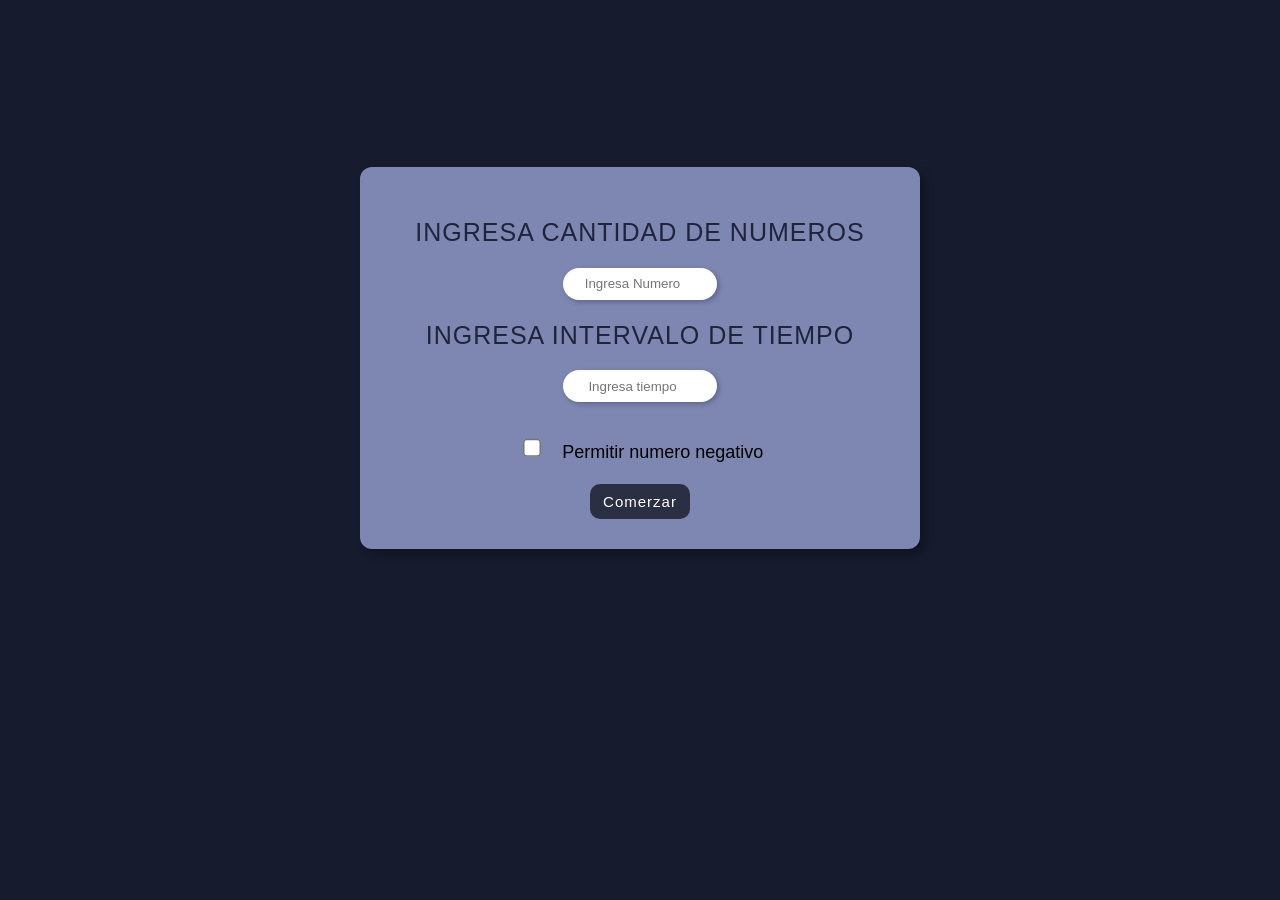
<file: index.html>
<!DOCTYPE html>
<html lang="en">
<head>
    <meta charset="UTF-8">
    <meta name="viewport" content="width=device-width, initial-scale=1.0">
    <link href="css/style.css" rel="stylesheet">
    <title>Juego de Memoria</title>
</head>
<body>
    <form id="formularioInicial">
        <div class="containerCantidad">
            <h2 class="titulo">Ingresa cantidad de numeros</h2>
            <input type="number" id="cantidad" placeholder="Ingresa Numero" required>
        </div>

        <div class="containerIntervalo">
            <h2 class="titulo">Ingresa intervalo de tiempo</h2>
            <input type="number" id="intervalo" placeholder="Ingresa tiempo" required>
        </div><br>

        <input type="checkbox" id="permitirNegativo"> Permitir numero negativo
        <h2 id="error"></h2>
        
        <button type="button" class="botonConfirmar" onclick="comienzoJuego()">Comerzar</button>
    </form>

    <div id="containerNumeros" style="display: none;">
        <h1 id="muestraPantalla"></h1>
        <input type="number" id="resultado" placeholder="ingresa respuesta">
        <button type="button" class="botonEnvio" onclick="validarResultado()">verificar</button>    
    
        <h2 id="textoMensaje"></h2>
        <button type="button" id="botonVolver" onclick="volver()" style="display: none;">volver a intentar</button>
    </div><br>

    <h1 id="puntaje"></h1>


</body>
    <script src="js/script.js"></script>
</html>
</file>
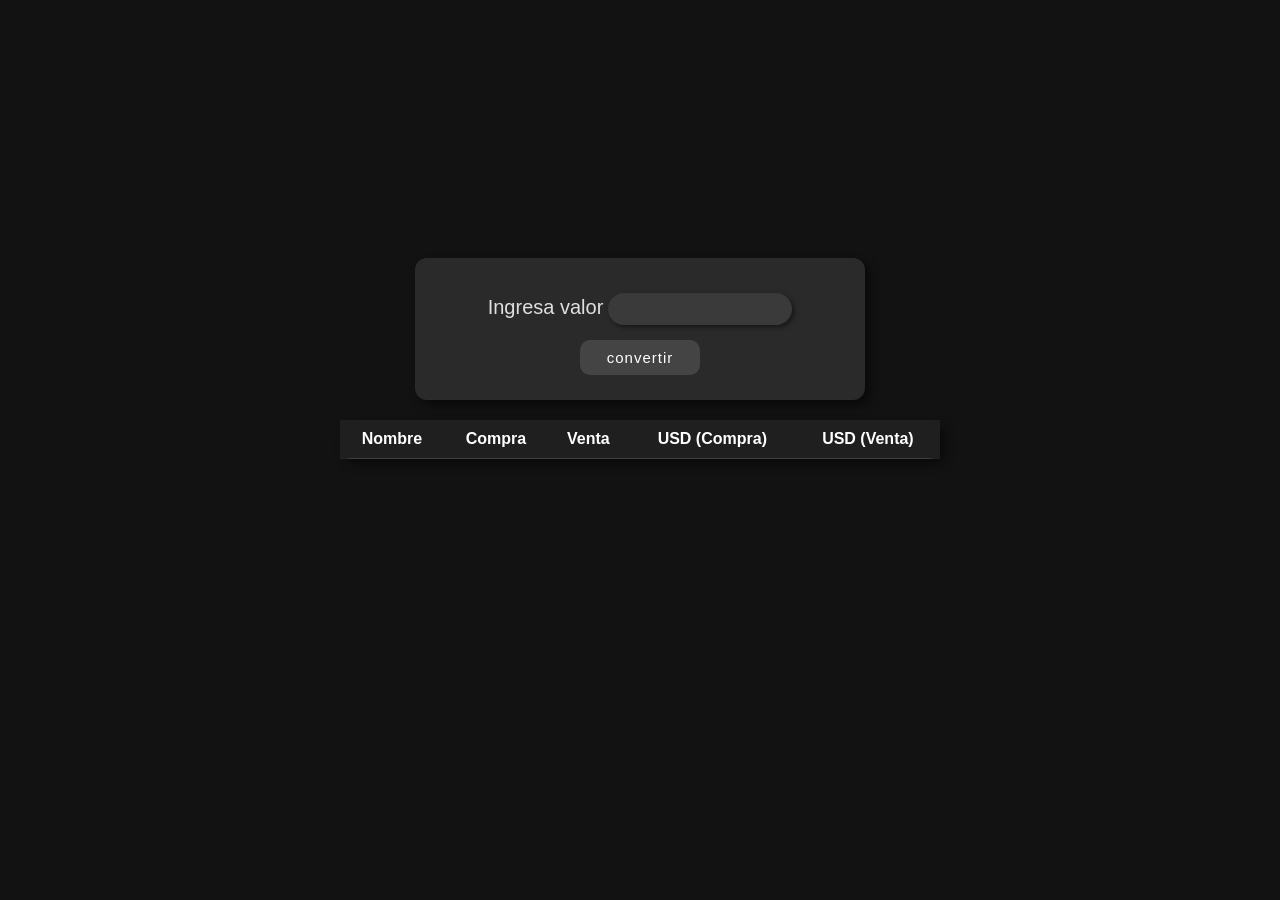
<file: divisas/index.html>
<!DOCTYPE html>
<html lang="en">
<head>
    <meta charset="UTF-8">
    <meta name="viewport" content="width=device-width, initial-scale=1.0">
    <title>Divisas</title>
    <link rel="stylesheet" href="./css/style.css">
</head>
<body>
    <div id="ingresoNumero">
        <label class="valorDolar">Ingresa valor</label>
        <input type="text" id="ingresoValor">

        <button type="submit" onclick="convertirValor()">convertir</button>
    </div>

<table id="tablaVision">
    <thead>
        <tr>
            <th>Nombre</th>
            <th>Compra</th>
            <th>Venta</th>
            <th>USD (Compra)</th>
            <th>USD (Venta)</th>
        </tr>
    </thead>
    <tbody id="cuerpoTabla"></tbody>
</table>



</body>
    <script src="./js/script.js"></script>
</html>
</file>
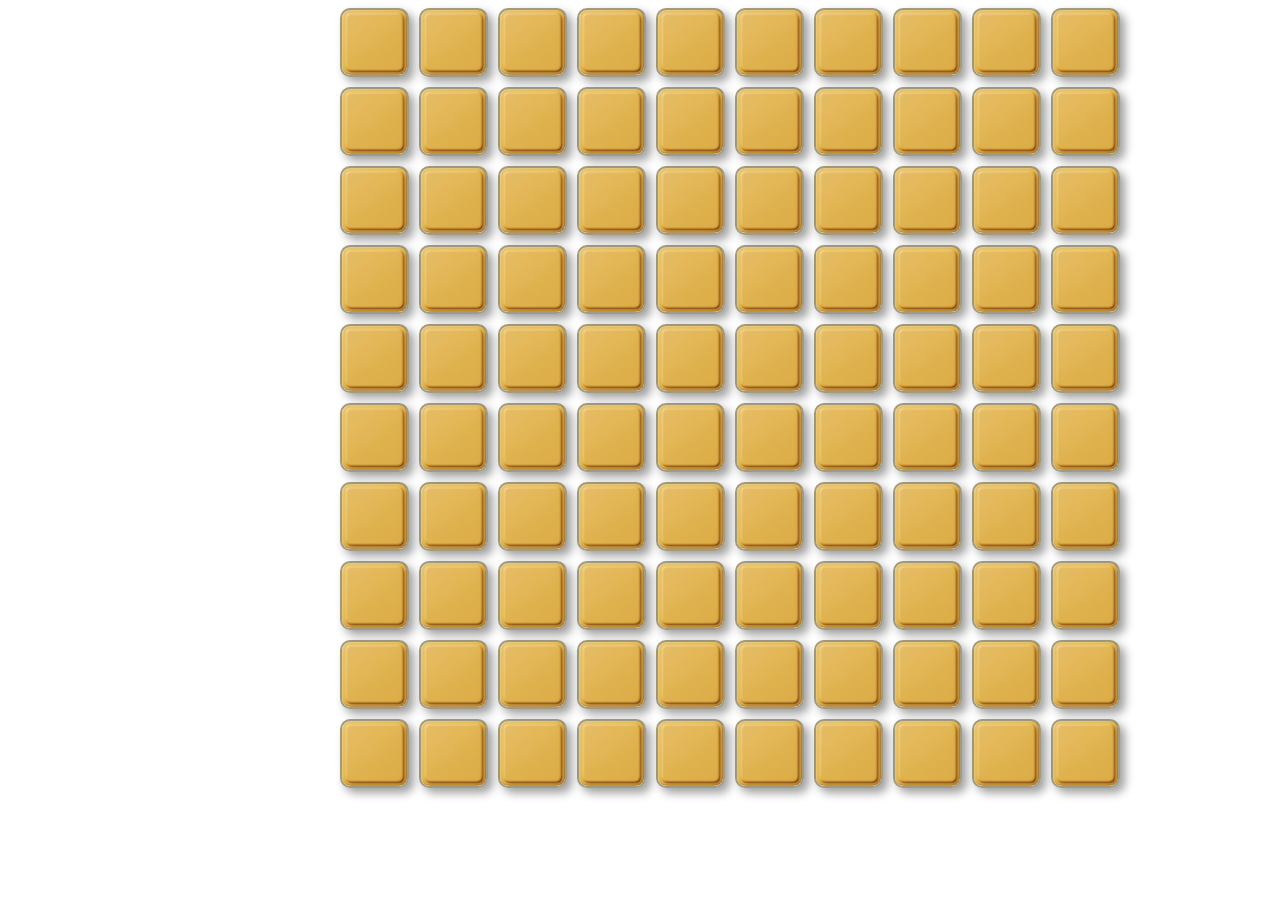
<file: JuegoEmojis/index.html>
<!DOCTYPE html>
<html lang="en">
<head>
    <meta charset="UTF-8">
    <meta name="viewport" content="width=device-width, initial-scale=1.0">
    <title>Memoria</title>
    <link rel="stylesheet" href="./css/style.css">
</head>
<body>

    <div id="tablero" class="tablero"></div>

    <h2 id="mensajeFinal"></h2>

</body>
<script src="./js/script.js"></script>
</html>
</file>
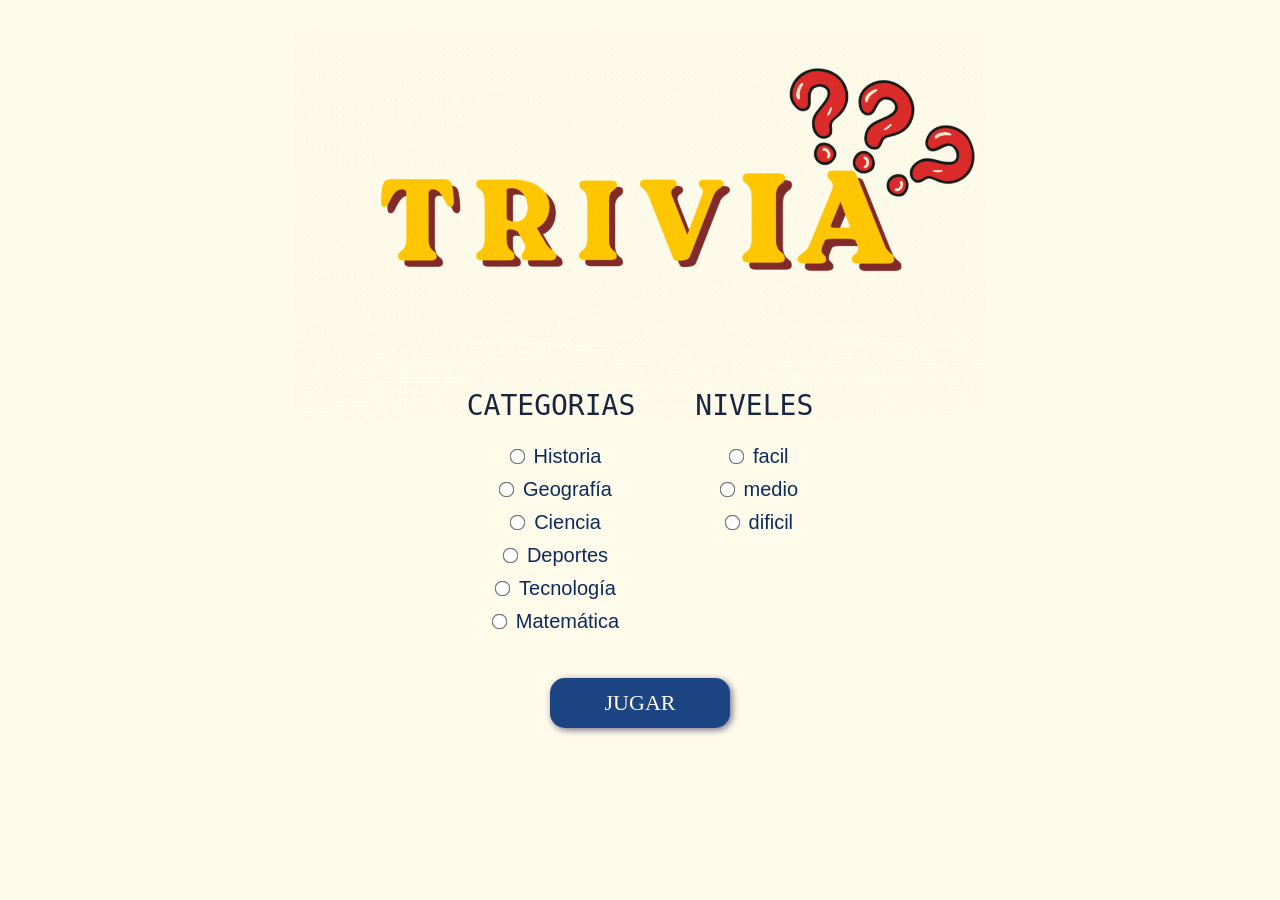
<file: Trivia/index.html>
<!DOCTYPE html>
<html lang="en">
<head>
    <meta charset="UTF-8">
    <meta name="viewport" content="width=device-width, initial-scale=1.0">
    <title>Trivia</title>
    <link href="css/style.css" rel="stylesheet">
</head>
<body>
    <div id="containerInicial">
        <img src="./src/triviagif.gif" class="logo">

    <div class="opciones">
        <div class="divCategoria">
            <label>CATEGORIAS</label><br><br>
                <div id="divCategoria"></div>
        </div>

        <div class="divNivel">
            <label>NIVELES</label><br><br>
                <div id="divNivel"></div>
        </div>
    </div>

        <label for="error" id="mensajeError"></label>
        <button onclick="obtenerValores()">Jugar</button>
    </div> 

    <div id="contenedorPregunta"></div>

    <div id="contenedorFinal"></div>

</body>
    <script src="js/script.js"></script>
</html>
</file>
<file: css/style.css>
body {
    background-color: #161b2e;
    display: flex;
    justify-content: center;  
    align-items: center;     
    height: 700px;           
}

#formularioInicial, #containerNumeros {
    text-align: center;
    background: #7d87b1;
    padding: 30px;
    border-radius: 12px;
    width: 500px;
    box-shadow: 5px 5px 10px rgba(0,0,0,0.3);
    font-family:'Segoe UI', Tahoma, Geneva, Verdana, sans-serif;
    font-size: 18px;
}

.titulo {
    color: #1f243a;
    text-transform: uppercase;
}

.titulo, #error, #textoMensaje, #puntaje{
    font-size: 25px;
    font-weight: 500;
    letter-spacing: 1px; 
}   

#intervalo, #cantidad, #resultado {
    text-align: center;
    border-radius: 20px;
    border-style: none;
    height: 30px;
    width: 150px;
    box-shadow: 2px 2px 5px rgba(25, 24, 52, 0.3);
}

#permitirNegativo {
    zoom: 1.5;   
    margin-right: 10px;   
    margin-top: 10px;
}

#error {
    font-size: 25px;
    color: rgb(164, 30, 30);
}

.botonConfirmar, .botonEnvio, #botonVolver {
    height: 35px;
    width: 100px;
    border-radius: 10px;
    font-size: 15px;
    background-color: #2a2f43;
    color: white;
    border-style: none;
    letter-spacing: 1px;
}

.botonEnvio {
    height: 30px;
    background-color: #3d4773;
}

#botonVolver {
    width: 150px;
    background-color: rgb(72, 83, 105);
}

.botonConfirmar:hover, .botonEnvio:hover, #botonVolver:hover {
    background-color: #181a24;
    transition: 0.5s;
}

#containerNumeros {
    height: 230px;
}

.numeroEstilo {
    font-size: 60px;
    color:#181a24;
}

#containerNumeros {
    display: flex;
    flex-direction: column;
    justify-content: space-between; 
    padding: 40px;
    text-align: center;
}

#containerNumeros input,
#containerNumeros button {
    margin-top: 10px;
}

.tituloComienzo {
    font-size: 40px;
    color: #41ac26;
    text-shadow: 0px 0px 9px #0a4a0d;
}

.correcto { 
    color: #14612a; 
}

.incorrecto { 
    color: #931810; 
}

.vacio {
    color: #8f4b07;
}

#puntaje {
    color: white;
    text-transform: uppercase;
    font-family:'Segoe UI', Tahoma, Geneva, Verdana, sans-serif;
    margin-top: auto;
    text-align: center;
}
</file>
<file: divisas/css/style.css>
body {
    background-color: #121212;
    display: flex;
    justify-content: center;
    align-items: center;
    height: 700px;
    flex-direction: column;
}

#ingresoNumero {
    text-align: center;
    background: #2a2a2a;
    padding: 25px;
    border-radius: 12px;
    width: 400px;
    box-shadow: 5px 5px 10px rgba(0,0,0,0.5);
    font-family:'Segoe UI', Tahoma, Geneva, Verdana, sans-serif;
    font-size: 18px;
    margin-bottom: 20px;
    color: #e0e0e0;
}

.valorDolar {
    font-size: 20px;
    color: #e0e0e0;
}

#ingresoValor {
    text-align: center;
    border-radius: 20px;
    border-style: none;
    height: 30px;
    width: 180px;
    margin-top: 10px;
    background-color: #3a3a3a;
    color: #fff;
    box-shadow: 2px 2px 5px rgba(0,0,0,0.5);
}

button {
    margin-top: 15px;
    height: 35px;
    width: 120px;
    border-radius: 10px;
    font-size: 15px;
    background-color: #444;
    color: white;
    border-style: none;
    letter-spacing: 1px;
}

button:hover {
    background-color: #1f1f1f;
    transition: 0.3s;
}

#tablaVision {
    background: #2a2a2a;
    border-radius: 12px;
    width: 600px;
    box-shadow: 5px 5px 10px rgba(0,0,0,0.5);
    border-collapse: collapse;
    font-family:'Segoe UI', Tahoma, Geneva, Verdana, sans-serif;
    color: #e0e0e0;
}

#tablaVision th {
    padding: 10px;
    background-color: #1f1f1f;
    color: #fff;
}

#tablaVision td {
    padding: 10px;
    text-align: center;
}

#tablaVision tr {
    border-bottom: 1px solid rgba(255,255,255,0.1);
}

#tablaVision tr:hover {
    background-color: rgba(255,255,255,0.05);
}
</file>
<file: JuegoEmojis/css/style.css>
body{
    font-family: Arial;
    text-align: center;
    background-image: url('https://plus.unsplash.com/premium_photo-1756717236478-bc8ec6599418?fm=jpg&q=60&w=3000&ixlib=rb-4.1.0&ixid=M3wxMjA3fDB8MHxwaG90by1yZWxhdGVkfDE1fHx8ZW58MHx8fHx8');
    background-repeat: no-repeat;  
    background-size: cover;        
}

.tablero{
    width: 600px;
    margin: auto;
    display: grid;
    grid-template-columns: repeat(10, 1fr);
    gap: 10px;
}

.carta{
    width: 65px;
    height: 65px;
    background-image: url('/JuegoEmojis/ficha.png');

    background-size: cover;        
    background-position: center;  
    background-repeat: no-repeat;  

    display: flex;
    justify-content: center;
    align-items: center;
    font-size: 55px;
    cursor: pointer;
    transition: 0.3s;
    box-shadow: 5px 5px 10px #00000061;
    border-radius: 10px;
    border: 2px solid #423b0580;
}

.mostrar{
    background-color: rgb(225, 225, 225);
}
</file>
<file: Trivia/css/style.css>
body {
    margin: 0;
    padding: 0;
    background-color: #fefbea;
    display: flex;
    justify-content: center;
}

#containerInicial {
    display: flex;
    flex-direction: column;
    align-items: center;
    margin-top: 30px;
}

.logo {
    width: 60%;
    margin-bottom: -50px;
}

.opciones {
    display: flex;
    justify-content: center;
    gap: 60px;
    margin-top: 20px;
}

.divCategoria, .divNivel {
    text-align: center;
}

div label {
    font-size: 28px;
    font-family: monospace;
    color: #19253e;
}

.textoRadio {
    font-size: 20px;
    color: #0c2b5c;
    font-family: 'Lucida Sans', Geneva, Verdana, sans-serif;
}

.radio {
    margin: 10px;
    transform: scale(1.2);
}

#mensajeError {
    color: rgb(130, 8, 8);
    font-size: 24px;
    margin-top: 15px;
}

#containerInicial button {
    padding: 12px;
    width: 180px;
    font-size: 22px;
    text-transform: uppercase;
    font-family: fantasy;
    color: #fefbea;
    background-color: #1d4483;
    border: none;
    border-radius: 15px;
    box-shadow: 2px 2px 7px rgba(27, 13, 73, 0.6);
    margin-top: 25px;
    cursor: pointer;
}

#containerInicial button:hover {
    transform: scale(1.05);
    background-color: #14356a;
    transition: 0.3s;
}

#contenedorPregunta {
    display: flex;
    flex-direction: column;
    align-items: center;
    justify-content: center;
    margin-top: 60px;
    text-align: center;
}

.contadorPregunta {
    font-size: 22px;
    color: #3a4150;
    font-family: monospace;
}

.preguntaTexto {
    font-size: 28px;
    color:#19253e;
    margin: 20px 0;
    font-family: 'Lucida Sans', Geneva, Verdana, sans-serif;
}

.contador {
    font-size: 22px;
    color: rgb(100, 17, 17);
    font-weight: bold;
    margin-bottom: 20px;
}

#contenedorPregunta button {
    width: 280px;
    margin: 6px 0;
    padding: 10px;
    font-size: 17px;
    border-radius: 10px;
    border: none;
    cursor: pointer;
    background-color: #1d4483;
    color: white;
    font-family: monospace;
}

#contenedorPregunta button:hover {
    background-color: #14356a;
}

#contenedorFinal {
    display: none;
    flex-direction: column;
    align-items: center;
    justify-content: center;
    margin-top: 80px;
    text-align: center;
}

#contenedorFinal h1 {
    font-size: 36px;
    font-family: monospace;
    color: #19253e;
}

#contenedorFinal h3 {
    font-size: 24px;
    margin: 8px;
    font-family: monospace;
}

.correcta {
    color: rgb(10, 86, 10);
}

.incorrecta {
    color: rgb(122, 11, 11);
}

.noRespondida {
    color: rgb(179, 119, 8);
}
</file>
